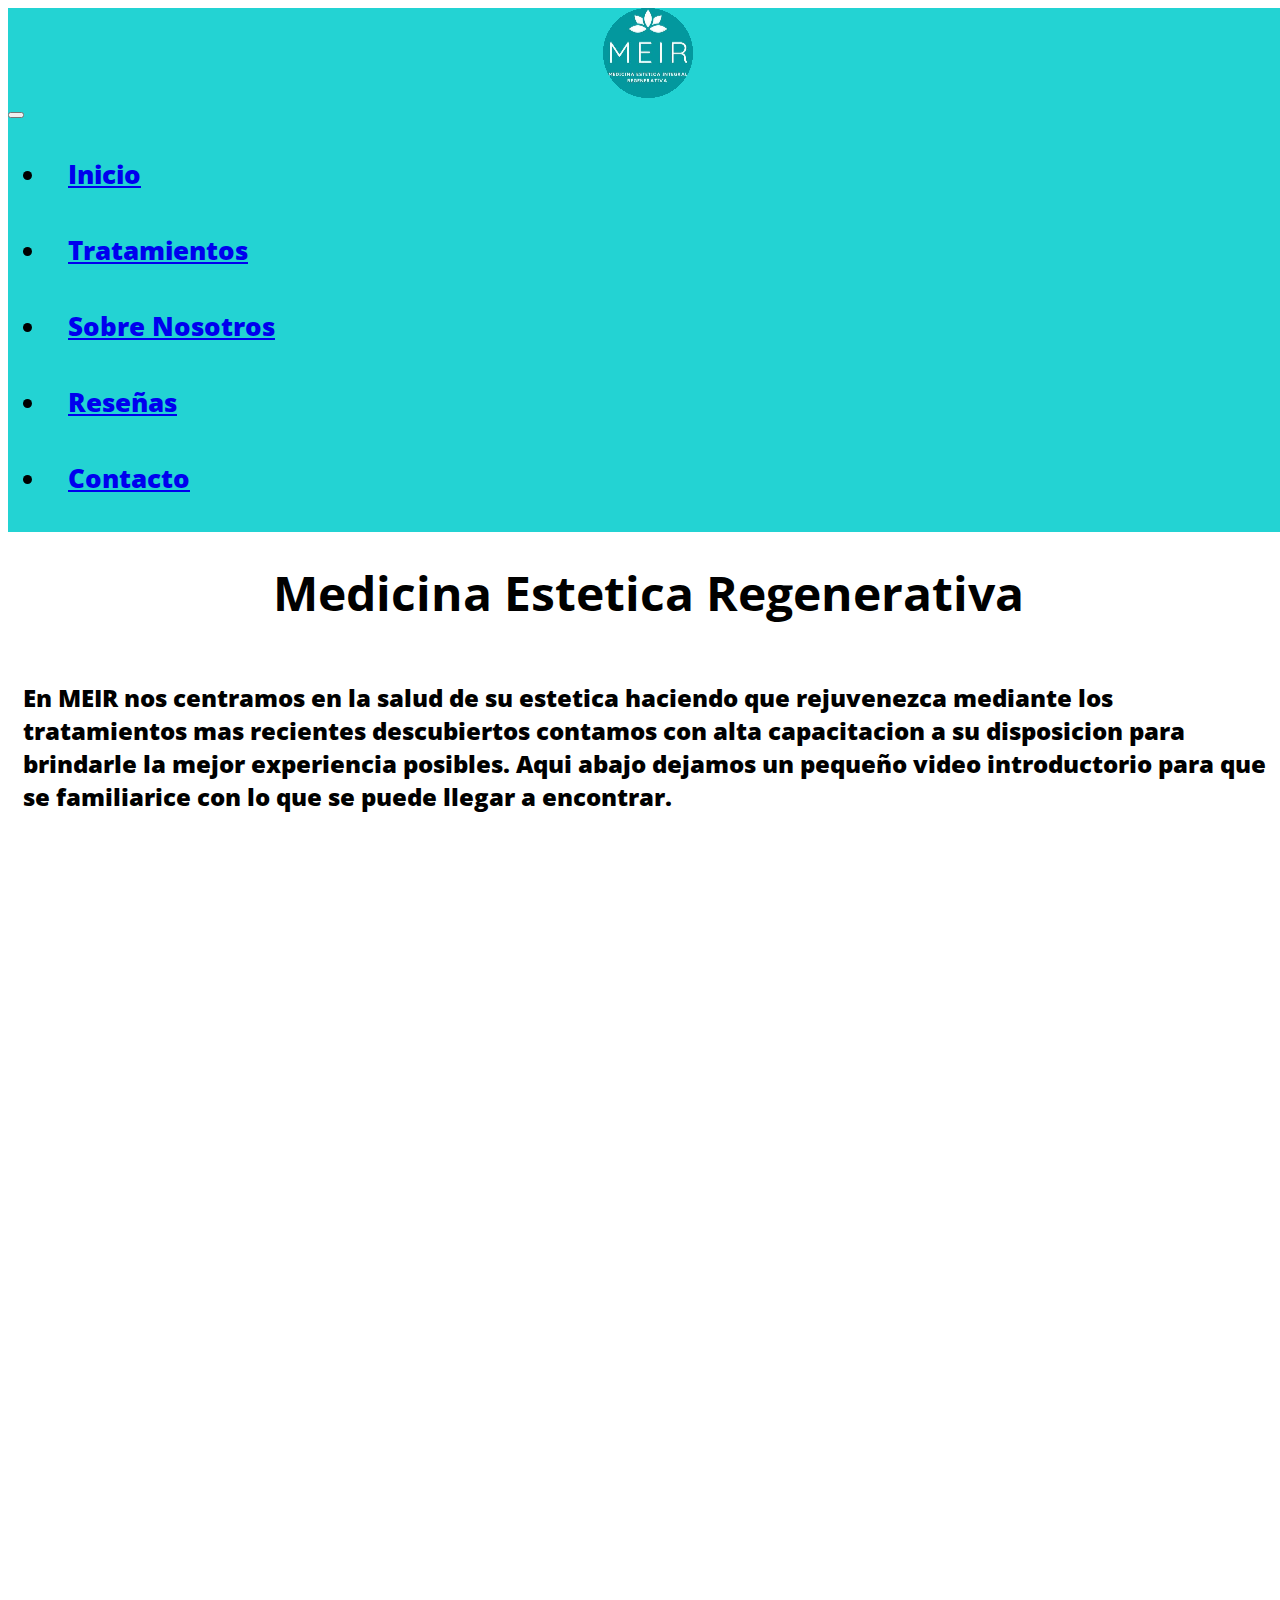
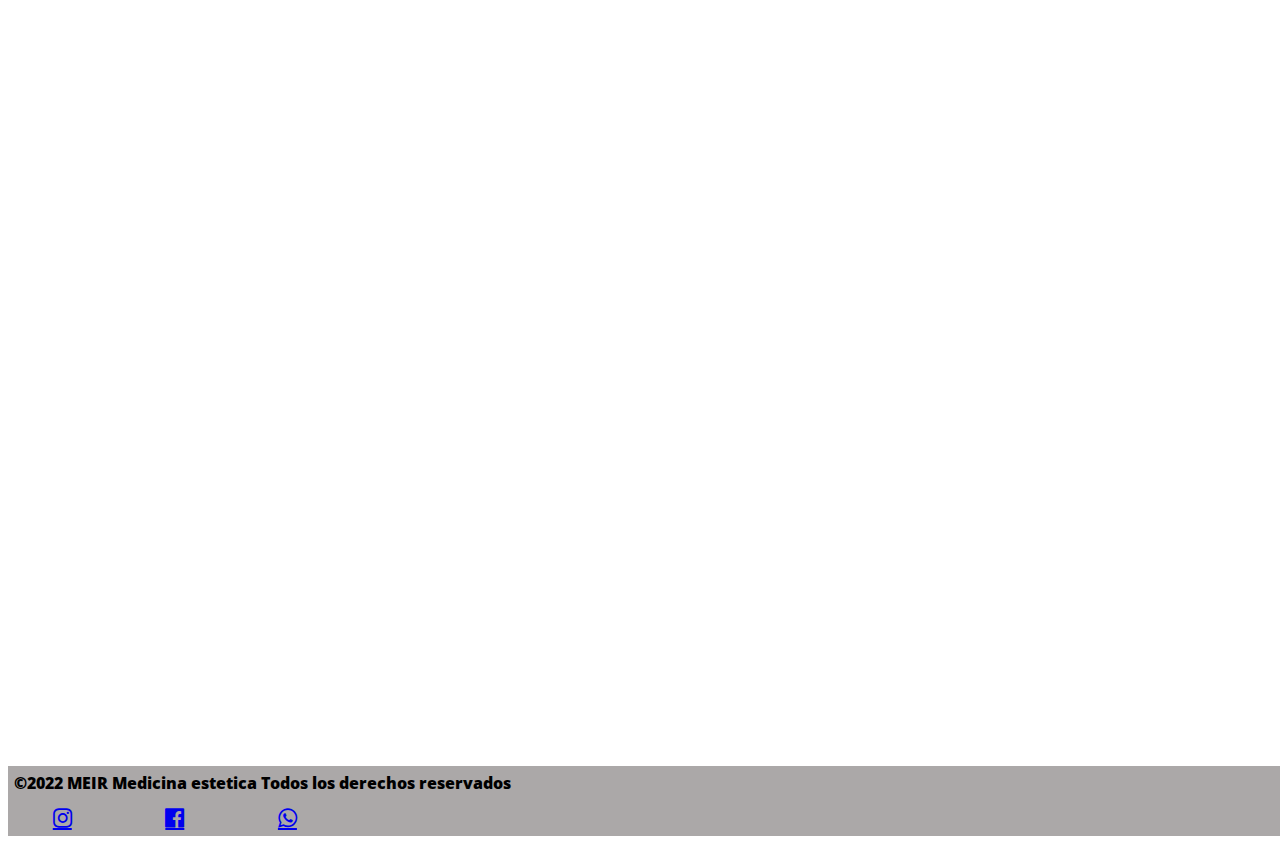
<file: index.html>
<!DOCTYPE html>
<html lang="es">
<head>

    <meta charset="UTF-8">
    <meta http-equiv="X-UA-Compatible" content="IE=edge">
    <meta name="viewport" content="width=device-width, initial-scale=1.0">
    <meta name="description" content="Medicina estetica regenerativa integral donde nos encargaremos de su salud externa, haciendo tratamientos de plasma rico en plaquetas, MELA y presoterapia para mas informacion click aqui.">
    <meta name="keywords" content="HTML , CSS, Medicina estetica, salud, rejuvenecimiento, PRP, MELA, Presoterapia, Mendoza, Argentina">
    <link href="https://fonts.googleapis.com/css2?family=Open+Sans:wght@300&display=swap" rel="stylesheet">
    <link rel="stylesheet" href="https://necolas.github.io/normalize.css/8.0.1/normalize.css">
    <link href="https://cdn.jsdelivr.net/npm/bootstrap@5.2.0-beta1/dist/css/bootstrap.min.css" rel="stylesheet" integrity="sha384-0evHe/X+R7YkIZDRvuzKMRqM+OrBnVFBL6DOitfPri4tjfHxaWutUpFmBp4vmVor" crossorigin="anonymous">
    <link rel="stylesheet" href="https://stackpath.bootstrapcdn.com/font-awesome/4.7.0/css/font-awesome.min.css">
    <link rel="stylesheet" href="./assets/scss/style.css">
    <title>MEIR Medicina Estetica</title>

</head>

<body class="index__grid">
        
    <nav class="navbar navbar-expand-lg nav__bar">

        <div class="container-fluid">

          <a class="navbar-brand" href="#"><img src="./assets/logo.png" alt="Logo"></a>

          <button class="navbar-toggler" type="button" data-bs-toggle="collapse" data-bs-target="#navbarNav" aria-controls="navbarNav" aria-expanded="false" aria-label="Toggle navigation">

            <span class="navbar-toggler-icon"></span>

          </button>

          <div class="collapse navbar-collapse" id="navbarNav">

            <ul class="navbar-nav">

              <li class="nav-item">

                <a class="nav-link active" aria-current="page" href="./index.html">Inicio</a>

              </li>

              <li class="nav-item">

                <a class="nav-link" href="./tratamientos.html">Tratamientos</a>

              </li>

              <li class="nav-item">

                <a class="nav-link" href="./sobreNosotros.html">Sobre Nosotros</a>
                
              </li>

              <li class="nav-item">

                <a class="nav-link" href="./reseñas.html">Reseñas</a>
                
              </li>

              <li class="nav-item">

                <a class="nav-link" href="./contacto.html">Contacto</a>
                
              </li>

            </ul>

          </div>

        </div>

      </nav>

    <main class="main__index">

        <h1>Medicina Estetica Regenerativa</h1>

        <p>
            En MEIR nos centramos en la salud de su estetica haciendo que rejuvenezca mediante los tratamientos mas recientes descubiertos contamos con alta capacitacion a su disposicion para brindarle la mejor experiencia posibles. Aqui abajo dejamos un pequeño video introductorio para que se familiarice con lo que se puede llegar a encontrar.
        </p>

        <iframe width="729" height="410" src="https://www.youtube.com/embed/LWdNxGaI4Iw" title="YouTube video player" frameborder="0" allow="accelerometer; autoplay; clipboard-write; encrypted-media; gyroscope; picture-in-picture" allowfullscreen></iframe>
        
    </main>


    <footer class="footer__index"> 
        
        <p> ©2022 MEIR Medicina estetica Todos los derechos reservados </p>

        <a href="https://www.instagram.com/meir_medicinaestetica/?hl=en" target="_blank" class="fa fa-instagram"></a>
        
        <a href="https://www.facebook.com/medicinaesteticaintegralregenerativa" target="_blank" class="fa fa-facebook-official"></a>

        <a href="#" class="fa fa-whatsapp"></a>

   </footer>


   <script src="https://cdn.jsdelivr.net/npm/bootstrap@5.2.0-beta1/dist/js/bootstrap.bundle.min.js" integrity="sha384-pprn3073KE6tl6bjs2QrFaJGz5/SUsLqktiwsUTF55Jfv3qYSDhgCecCxMW52nD2" crossorigin="anonymous"></script>

</body>

</html>
</file>
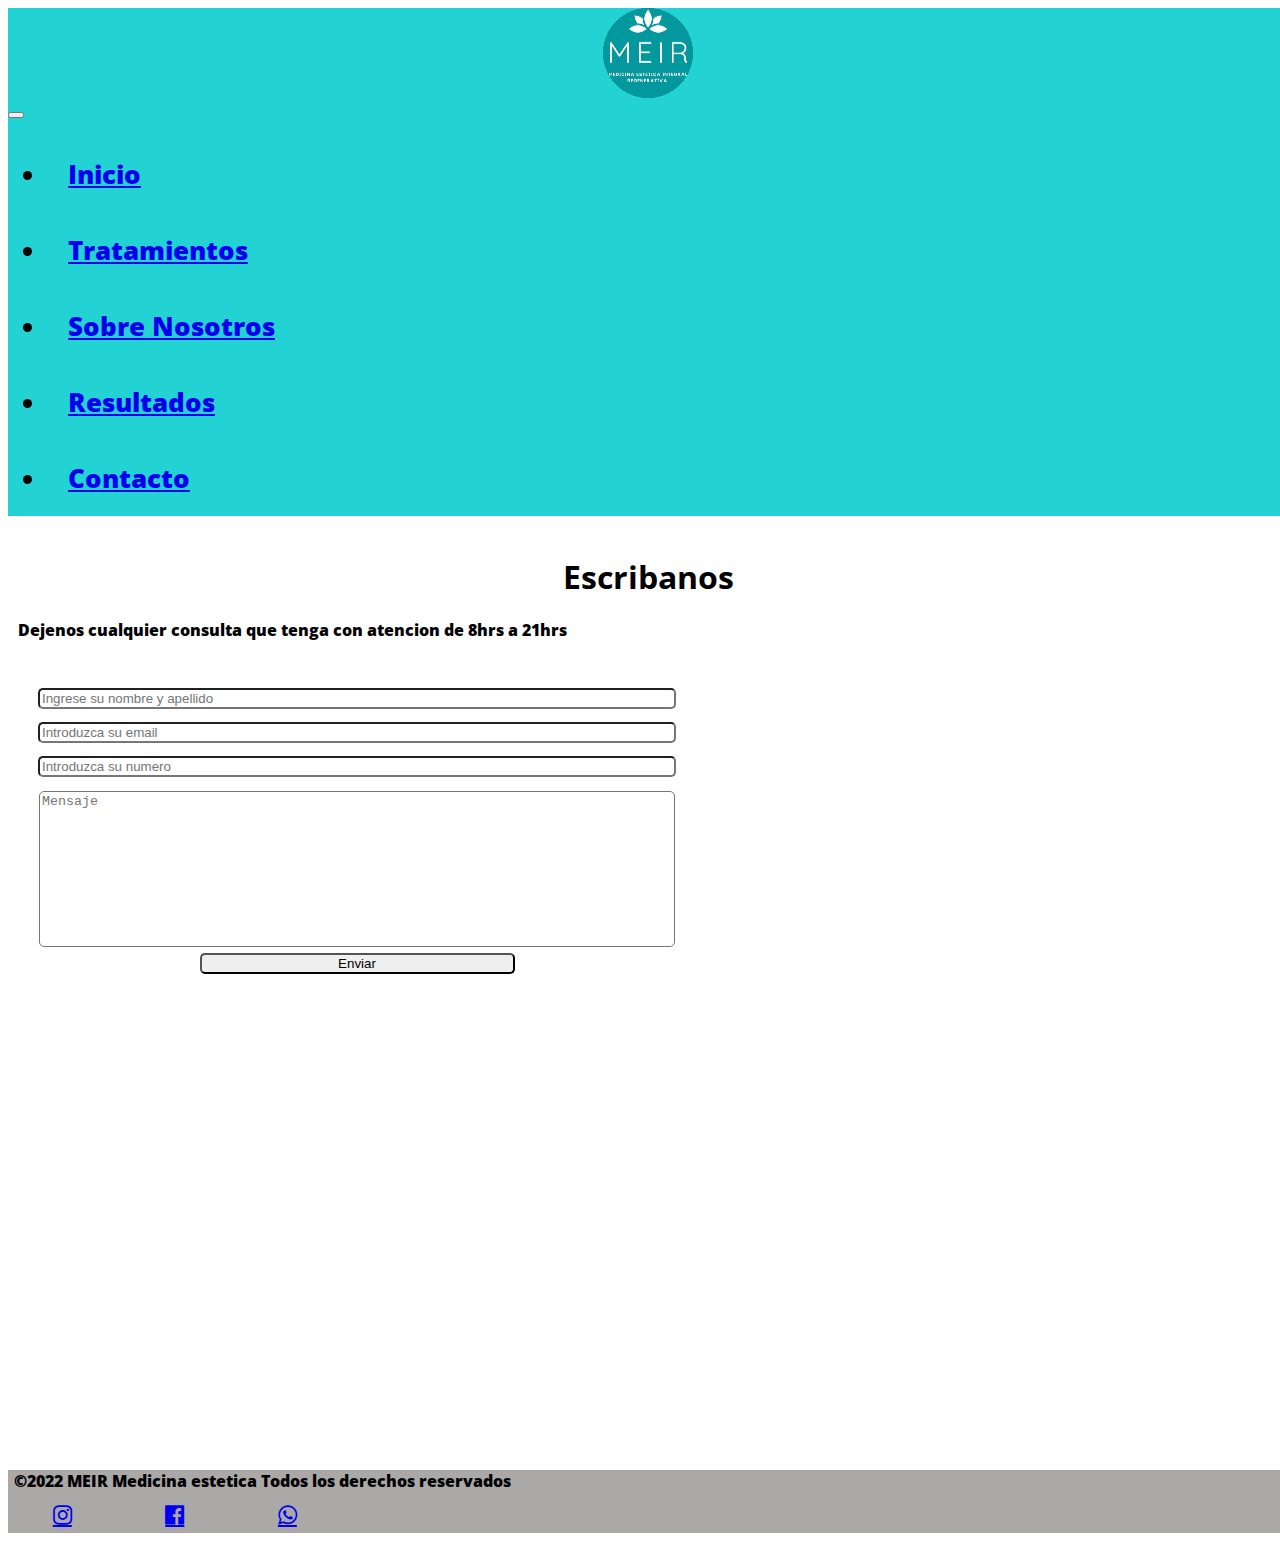
<file: contacto.html>
<!DOCTYPE html>
<html lang="es">
<head>
    
  <meta charset="UTF-8">
  <meta http-equiv="X-UA-Compatible" content="IE=edge">
  <meta name="viewport" content="width=device-width, initial-scale=1.0">
  <meta name="description" content="Medicina estetica regenerativa integral donde nos encargaremos de su salud externa, haciendo tratamientos de plasma rico en plaquetas, MELA y presoterapia para mas informacion click aqui.">
  <meta name="keywords" content="HTML , CSS, Medicina estetica, salud, rejuvenecimiento, PRP, MELA, Presoterapia, Mendoza, Argentina">
  <link href="https://fonts.googleapis.com/css2?family=Open+Sans:wght@300&display=swap" rel="stylesheet">
  <link rel="stylesheet" href="https://necolas.github.io/normalize.css/8.0.1/normalize.css">
  <link rel="stylesheet" href="https://stackpath.bootstrapcdn.com/font-awesome/4.7.0/css/font-awesome.min.css">
  <link href="https://cdn.jsdelivr.net/npm/bootstrap@5.2.0-beta1/dist/css/bootstrap.min.css" rel="stylesheet" integrity="sha384-0evHe/X+R7YkIZDRvuzKMRqM+OrBnVFBL6DOitfPri4tjfHxaWutUpFmBp4vmVor" crossorigin="anonymous">
  <link rel="stylesheet" href="./assets/scss/style.css">
  <title>Contacto</title>
    
</head>

<body>

  <nav class="navbar navbar-expand-lg nav__bar">

    <div class="container-fluid">

      <a class="navbar-brand" href="#"><img src="./assets/logo.png" alt="Logo"></a>

      <button class="navbar-toggler" type="button" data-bs-toggle="collapse" data-bs-target="#navbarNav" aria-controls="navbarNav" aria-expanded="false" aria-label="Toggle navigation">

        <span class="navbar-toggler-icon"></span>

      </button>

      <div class="collapse navbar-collapse" id="navbarNav">

        <ul class="navbar-nav">

          <li class="nav-item">

            <a class="nav-link" aria-current="page" href="./index.html">Inicio</a>

          </li>

          <li class="nav-item">

            <a class="nav-link" href="./tratamientos.html">Tratamientos</a>

          </li>

          <li class="nav-item">

            <a class="nav-link" href="./sobreNosotros.html">Sobre Nosotros</a>
                
          </li>

          <li class="nav-item">

            <a class="nav-link" href="./resultados.html">Resultados</a>
                
          </li>

          <li class="nav-item">

            <a class="nav-link active" href="./contacto.html">Contacto</a>
                
          </li>

        </ul>

      </div>

    </div>

  </nav>

  <main class="main" >

    <h1>Escribanos</h1>

    <p>Dejenos cualquier consulta que tenga con atencion de 8hrs a 21hrs</p>

    <div class="container">

      <form action="#" class="form" >

        <input type="text" id="nombre" placeholder="Ingrese su nombre y apellido" class="form__input" >

        <input type="email" name="email" placeholder="Introduzca su email" id="email" required class="form__input" >

        <input type="number" name="number" placeholder="Introduzca su numero" class="form__input" >

        <textarea name="textarea" placeholder="Mensaje" class="text__area" cols="30" rows="10"></textarea>

        <input type="button" value="Enviar" class="buton">

      </form>

    </div>
        
    <iframe src="https://www.google.com/maps/embed?pb=!1m18!1m12!1m3!1d26801.648819508835!2d-68.82207013353477!3d-32.89271863508416!2m3!1f0!2f0!3f0!3m2!1i1024!2i768!4f13.1!3m3!1m2!1s0x967e09aae1cd326f%3A0x53452af7aa58d17a!2sPortones%20del%20Parque%20General%20San%20Mart%C3%ADn!5e0!3m2!1sen!2sar!4v1653767189444!5m2!1sen!2sar" width="600" height="450" style="border:0;" allowfullscreen="" loading="lazy" referrerpolicy="no-referrer-when-downgrade" class="iframe" ></iframe>

  </main>

  <footer class="footer__contact"> 
        
    <p> ©2022 MEIR Medicina estetica Todos los derechos reservados </p>

    <a href="https://www.instagram.com/meir_medicinaestetica/?hl=en" target="_blank" class="fa fa-instagram"></a>
        
    <a href="https://www.facebook.com/medicinaesteticaintegralregenerativa" target="_blank" class="fa fa-facebook-official"></a>

    <a href="#" class="fa fa-whatsapp"></a>

  </footer>

  <script src="https://cdn.jsdelivr.net/npm/bootstrap@5.2.0-beta1/dist/js/bootstrap.bundle.min.js" integrity="sha384-pprn3073KE6tl6bjs2QrFaJGz5/SUsLqktiwsUTF55Jfv3qYSDhgCecCxMW52nD2" crossorigin="anonymous"></script>

</body>

</html>
</file>
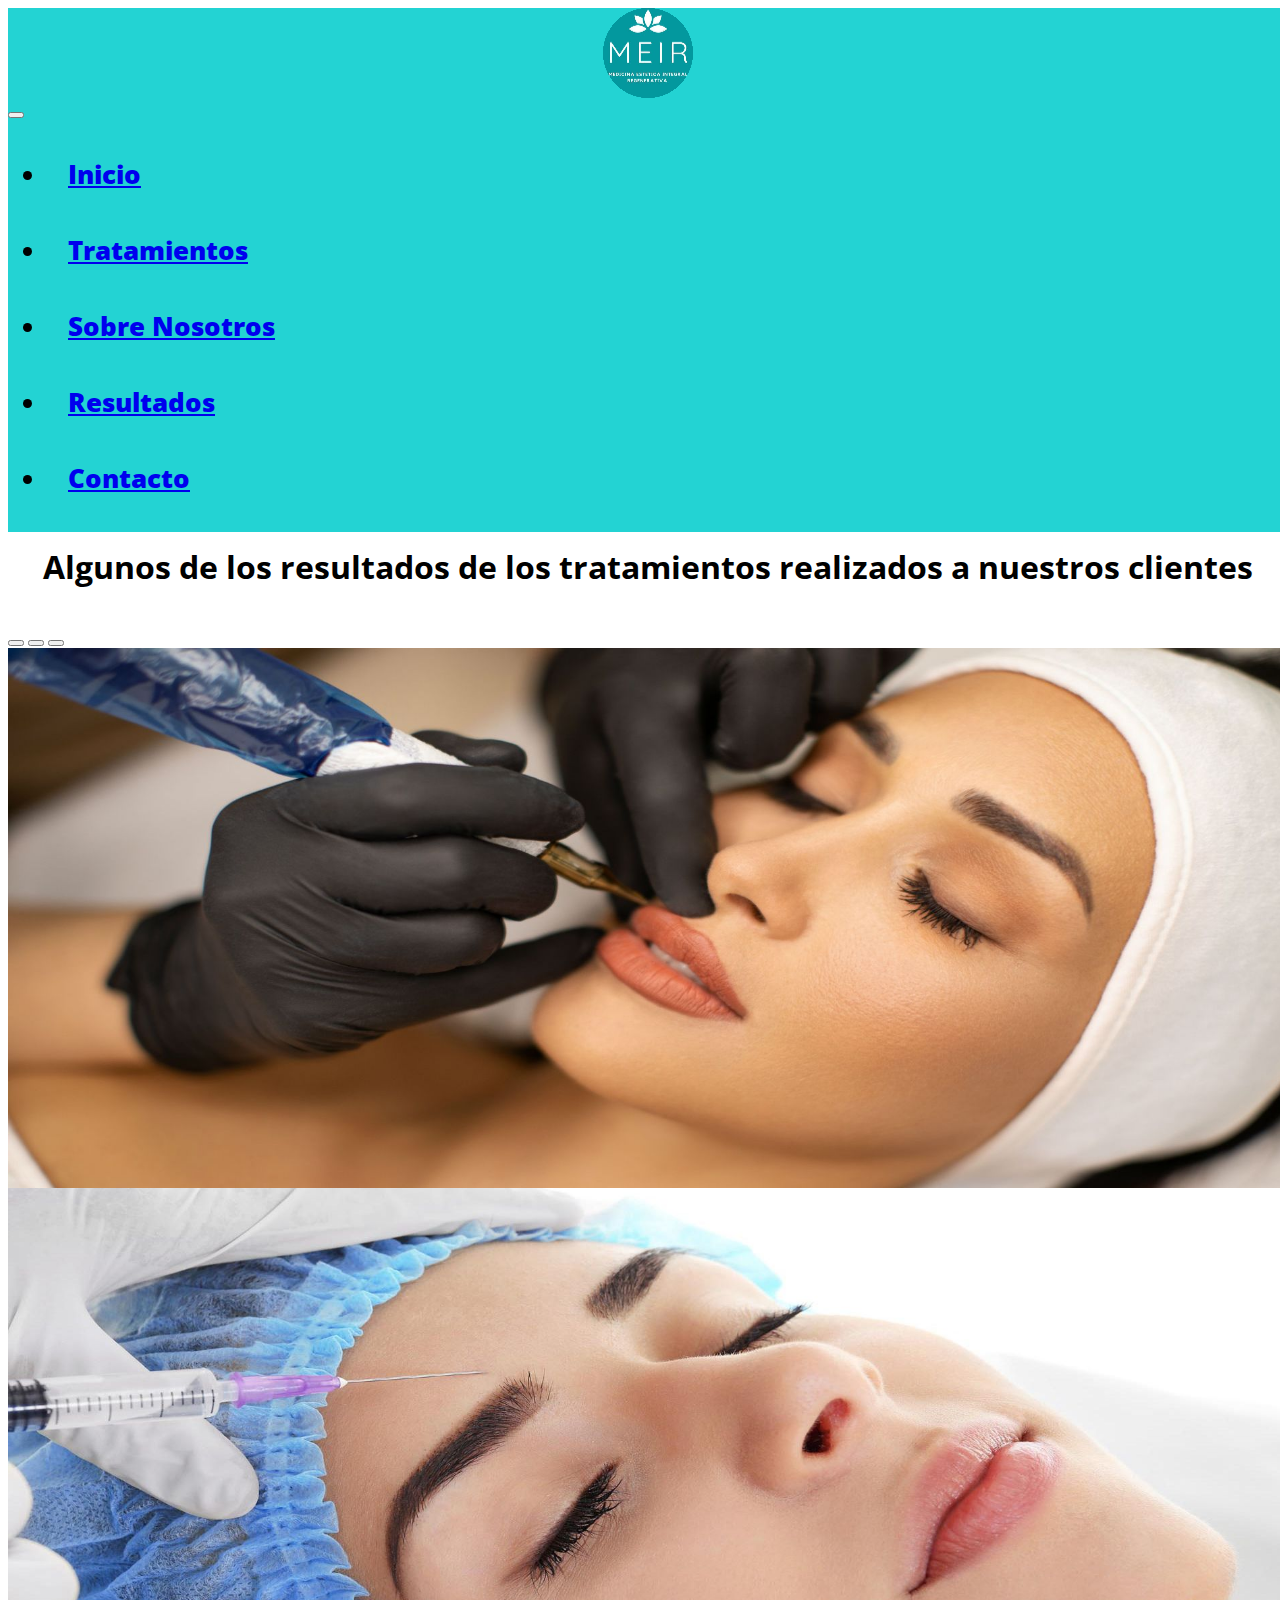
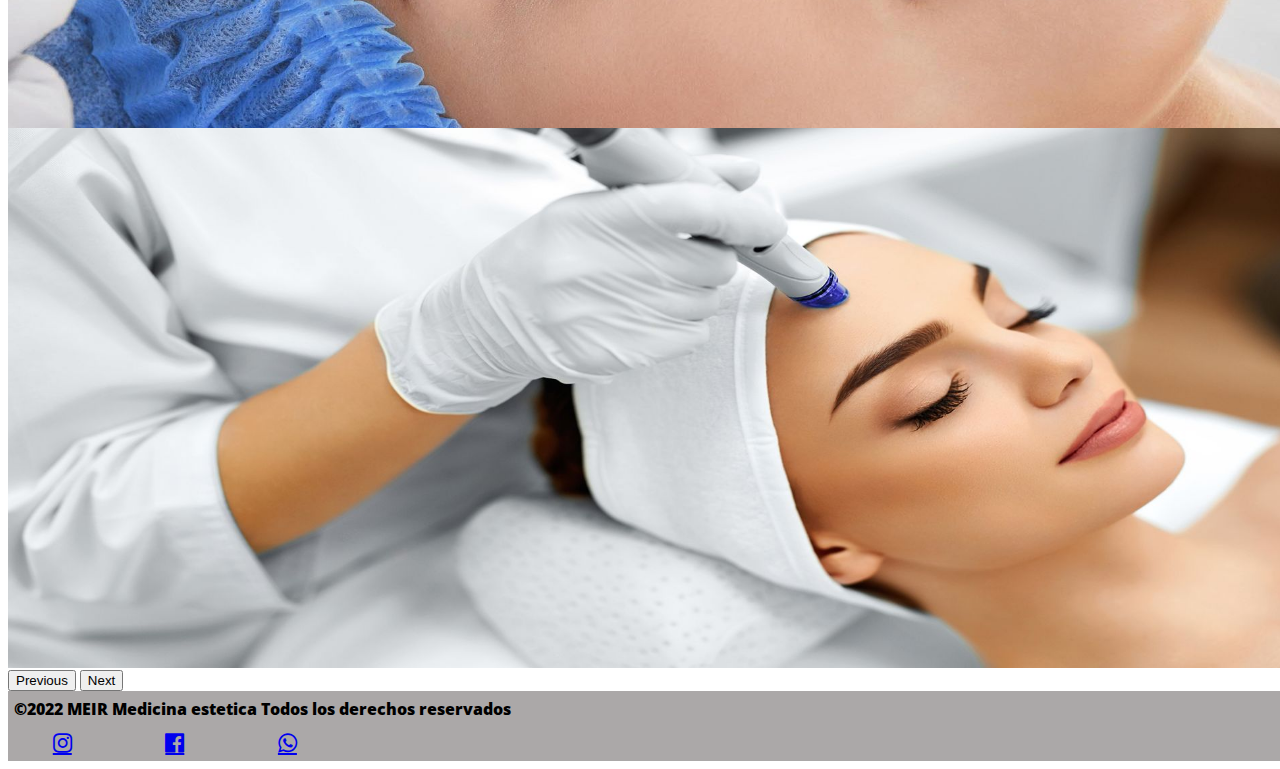
<file: resultados.html>
<!DOCTYPE html>
<html lang="es">
<head>

    <meta charset="UTF-8">
    <meta http-equiv="X-UA-Compatible" content="IE=edge">
    <meta name="viewport" content="width=device-width, initial-scale=1.0">
    <meta name="description" content="Medicina estetica regenerativa integral donde nos encargaremos de su salud externa, haciendo tratamientos de plasma rico en plaquetas, MELA y presoterapia para mas informacion click aqui.">
    <meta name="keywords" content="HTML , CSS, Medicina estetica, salud, rejuvenecimiento, PRP, MELA, Presoterapia, Mendoza, Argentina">
    <link href="https://fonts.googleapis.com/css2?family=Open+Sans:wght@300&display=swap" rel="stylesheet">
    <link rel="stylesheet" href="https://necolas.github.io/normalize.css/8.0.1/normalize.css">
    <link rel="stylesheet" href="https://stackpath.bootstrapcdn.com/font-awesome/4.7.0/css/font-awesome.min.css">
    <link href="https://cdn.jsdelivr.net/npm/bootstrap@5.2.0-beta1/dist/css/bootstrap.min.css" rel="stylesheet" integrity="sha384-0evHe/X+R7YkIZDRvuzKMRqM+OrBnVFBL6DOitfPri4tjfHxaWutUpFmBp4vmVor" crossorigin="anonymous">
    <link rel="stylesheet" href="./assets/scss/style.css">
    <title>Resultados</title>

</head>

<body class="res__grid">

    <nav class="navbar navbar-expand-lg nav__bar">

        <div class="container-fluid">

          <a class="navbar-brand" href="#"><img src="./assets/logo.png" alt="Logo"></a>

          <button class="navbar-toggler" type="button" data-bs-toggle="collapse" data-bs-target="#navbarNav" aria-controls="navbarNav" aria-expanded="false" aria-label="Toggle navigation">

            <span class="navbar-toggler-icon"></span>

          </button>

          <div class="collapse navbar-collapse" id="navbarNav">

            <ul class="navbar-nav">

              <li class="nav-item">

                <a class="nav-link" aria-current="page" href="./index.html">Inicio</a>

              </li>

              <li class="nav-item">

                <a class="nav-link" href="./tratamientos.html">Tratamientos</a>

              </li>

              <li class="nav-item">

                <a class="nav-link" href="./sobreNosotros.html">Sobre Nosotros</a>
                
              </li>

              <li class="nav-item">

                <a class="nav-link active" href="./resultados.html">Resultados</a>
                
              </li>

              <li class="nav-item">

                <a class="nav-link" href="./contacto.html">Contacto</a>
                
              </li>

            </ul>

          </div>

        </div>

      </nav>

    <main class="main__res">

      <h1>Algunos de los resultados de los tratamientos realizados a nuestros clientes</h1>

      <div id="carouselExampleIndicators" class="carousel slide" data-bs-ride="true">

        <div class="carousel-indicators">

          <button type="button" data-bs-target="#carouselExampleIndicators" data-bs-slide-to="0" class="active" aria-current="true" aria-label="Slide 1"></button>

          <button type="button" data-bs-target="#carouselExampleIndicators" data-bs-slide-to="1" aria-label="Slide 2"></button>

          <button type="button" data-bs-target="#carouselExampleIndicators" data-bs-slide-to="2" aria-label="Slide 3"></button>

        </div>

        <div class="carousel-inner">

          <div class="carousel-item active">

            <img src="./assets/imagen1.jpg" class="d-block w-100" alt="Resultados de MELA antes vs despues">

          </div>

          <div class="carousel-item">

            <img src="./assets/imagen2.jpg" class="d-block w-100" alt="Resultados de PRP en alopecia">

          </div>

          <div class="carousel-item">

            <img src="./assets/imagen3.jpg" class="d-block w-100" alt="Relleno de labios con plasma">

          </div>

        </div>

        <button class="carousel-control-prev" type="button" data-bs-target="#carouselExampleIndicators" data-bs-slide="prev">

          <span class="carousel-control-prev-icon" aria-hidden="true"></span>

        <span class="visually-hidden">Previous</span>

        </button>

        <button class="carousel-control-next" type="button" data-bs-target="#carouselExampleIndicators" data-bs-slide="next">

        <span class="carousel-control-next-icon" aria-hidden="true"></span>

        <span class="visually-hidden">Next</span>

        </button>

      </div>
        
    </main>

    <footer class="footer__res"> 
        
      <p> ©2022 MEIR Medicina estetica Todos los derechos reservados </p>

      <a href="https://www.instagram.com/meir_medicinaestetica/?hl=en" target="_blank" class="fa fa-instagram"></a>
      
      <a href="https://www.facebook.com/medicinaesteticaintegralregenerativa" target="_blank" class="fa fa-facebook-official"></a>

      <a href="#" class="fa fa-whatsapp"></a>

    </footer>

  <script src="https://cdn.jsdelivr.net/npm/bootstrap@5.2.0-beta1/dist/js/bootstrap.bundle.min.js" integrity="sha384-pprn3073KE6tl6bjs2QrFaJGz5/SUsLqktiwsUTF55Jfv3qYSDhgCecCxMW52nD2" crossorigin="anonymous"></script>

</body>

</html>
</file>
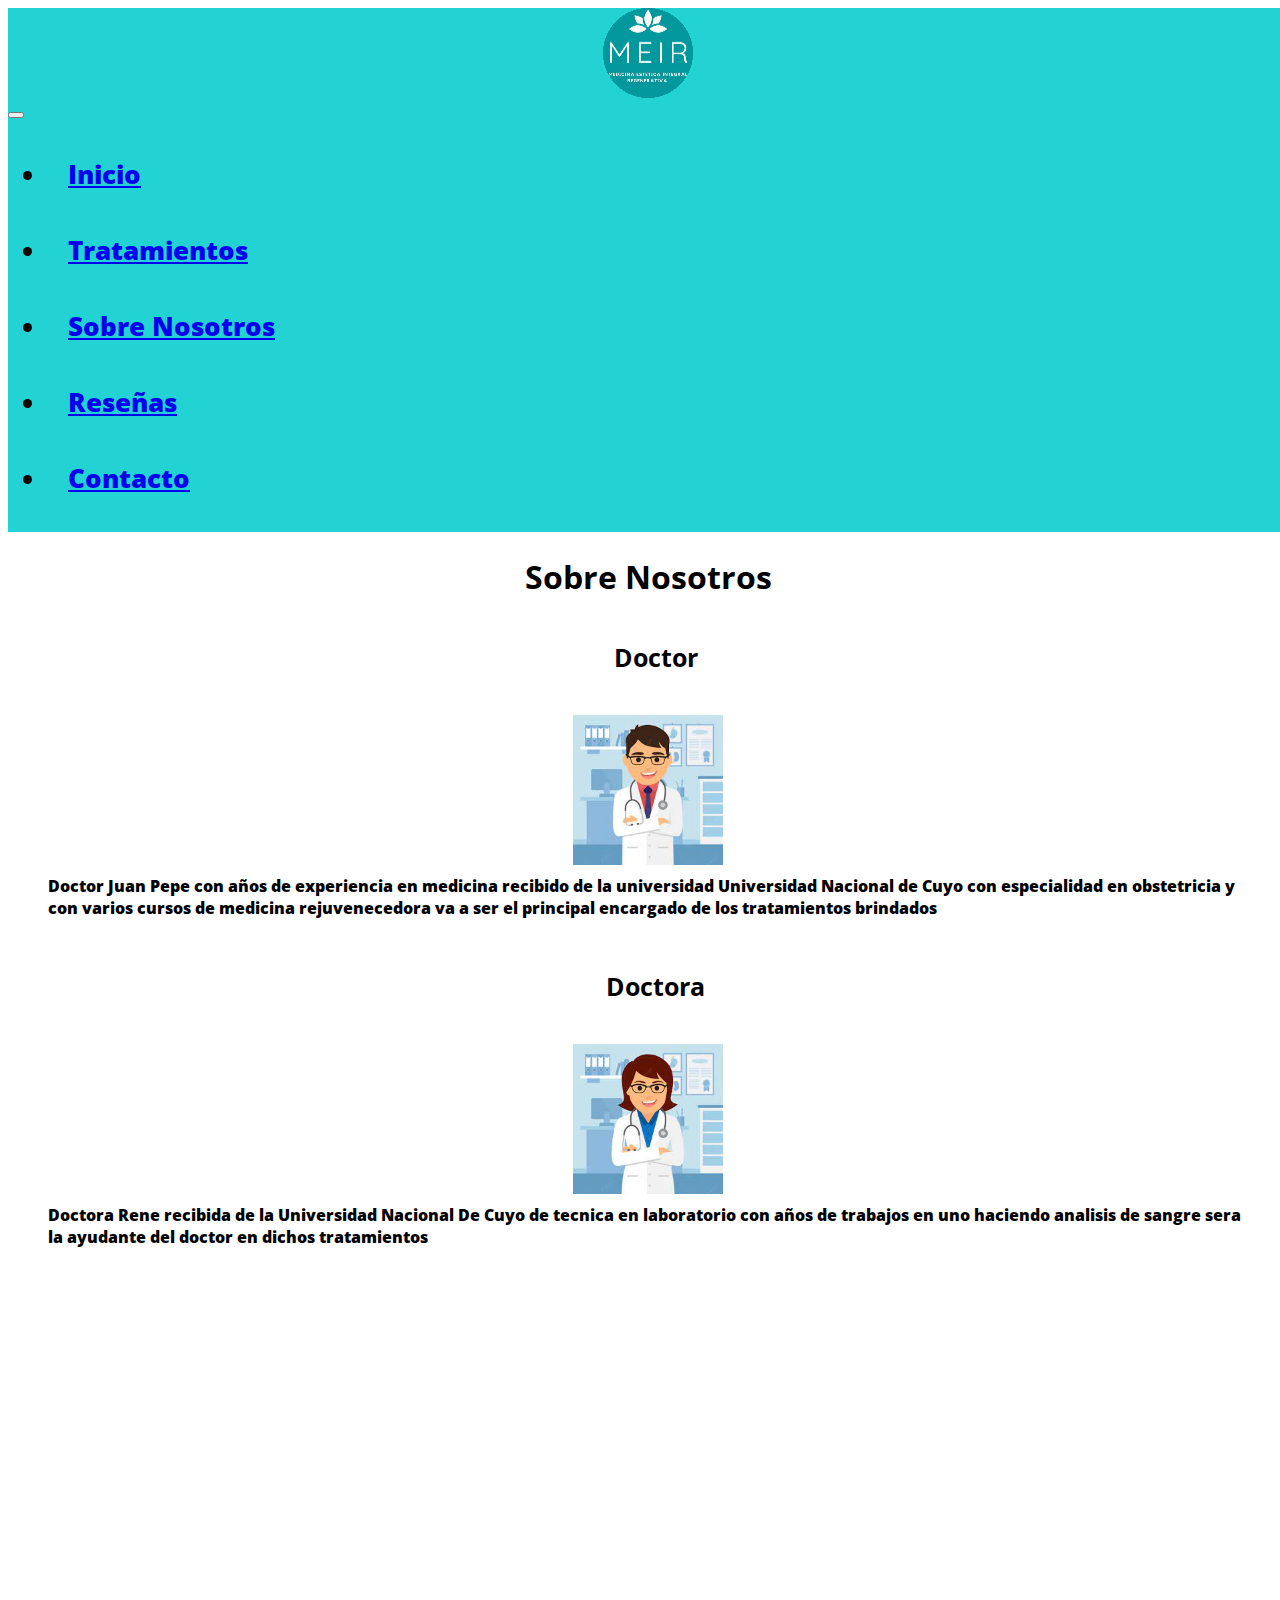
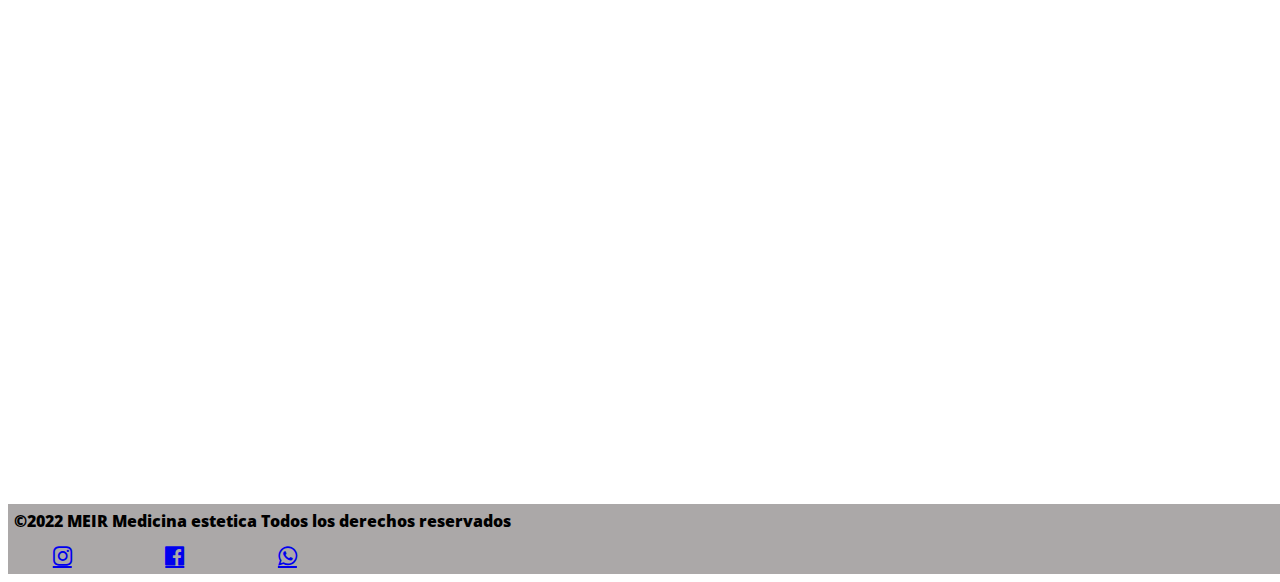
<file: sobreNosotros.html>
<!DOCTYPE html>
<html lang="en">
<head>

  <meta charset="UTF-8">
  <meta http-equiv="X-UA-Compatible" content="IE=edge">
  <meta name="viewport" content="width=device-width, initial-scale=1.0">
  <meta name="description" content="Medicina estetica regenerativa integral donde nos encargaremos de su salud externa, haciendo tratamientos de plasma rico en plaquetas, MELA y presoterapia para mas informacion click aqui.">
  <meta name="keywords" content=" Medicina estetica, salud, rejuvenecimiento, PRP, MELA, Presoterapia, Mendoza, Argentina">
  <link href="https://fonts.googleapis.com/css2?family=Open+Sans:wght@300&display=swap" rel="stylesheet">
  <link rel="stylesheet" href="https://necolas.github.io/normalize.css/8.0.1/normalize.css">
  <link rel="stylesheet" href="https://stackpath.bootstrapcdn.com/font-awesome/4.7.0/css/font-awesome.min.css">
  <link href="https://cdn.jsdelivr.net/npm/bootstrap@5.2.0-beta1/dist/css/bootstrap.min.css" rel="stylesheet" integrity="sha384-0evHe/X+R7YkIZDRvuzKMRqM+OrBnVFBL6DOitfPri4tjfHxaWutUpFmBp4vmVor" crossorigin="anonymous">
  <link rel="stylesheet" href="./assets/scss/style.css">
  <title>Sobre Nosotros</title>

</head>

<body class="nos__grid">

  <nav class="navbar navbar-expand-lg nav__bar">

    <div class="container-fluid">

      <a class="navbar-brand" href="#"><img src="./assets/logo.png" alt="Logo"></a>

      <button class="navbar-toggler" type="button" data-bs-toggle="collapse" data-bs-target="#navbarNav" aria-controls="navbarNav" aria-expanded="false" aria-label="Toggle navigation">

        <span class="navbar-toggler-icon"></span>

      </button>

      <div class="collapse navbar-collapse" id="navbarNav">

        <ul class="navbar-nav">

          <li class="nav-item">

            <a class="nav-link" aria-current="page" href="./index.html">Inicio</a>

          </li>

          <li class="nav-item">

            <a class="nav-link" href="./tratamientos.html">Tratamientos</a>

          </li>

          <li class="nav-item">

            <a class="nav-link active" href="./sobreNosotros.html">Sobre Nosotros</a>
                
          </li>

          <li class="nav-item">

            <a class="nav-link" href="./reseñas.html">Reseñas</a>
                
          </li>

          <li class="nav-item">

            <a class="nav-link" href="./contacto.html">Contacto</a>
                
          </li>

        </ul>

      </div>

    </div>

  </nav>

  <main class="main__nos">

    <h1>Sobre Nosotros</h1>

      <div class="flex__nos">

        <h2> Doctor </h2>

        <div class="flex__nos__item">

          <img src="./assets/doctor.png" alt="doctor" class="imgDoctor">
                  
          <p>
                    
            Doctor Juan Pepe con años de experiencia en medicina recibido de la universidad Universidad Nacional de Cuyo con especialidad en obstetricia y con varios cursos de medicina rejuvenecedora va a ser el principal encargado de los tratamientos brindados
    
          </p>
    
        </div>

        <h2> Doctora </h2>

        <div class="flex__nos__item">

          <img src="./assets/doctora.jpg" alt="doctora" class="imgDoctor">

          <p>
                    
            Doctora Rene recibida de la Universidad Nacional De Cuyo de tecnica en laboratorio con años de trabajos en uno haciendo analisis de sangre sera la ayudante del doctor en dichos tratamientos
    
          </p>
    
        </div>

    </div>

  </main>

  <footer class="footer__nos"> 
        
    <p> ©2022 MEIR Medicina estetica Todos los derechos reservados </p>

    <a href="https://www.instagram.com/meir_medicinaestetica/?hl=en" target="_blank" class="fa fa-instagram"></a>
        
    <a href="https://www.facebook.com/medicinaesteticaintegralregenerativa" target="_blank" class="fa fa-facebook-official"></a>

    <a href="#" class="fa fa-whatsapp"></a>

  </footer>

  <script src="https://cdn.jsdelivr.net/npm/bootstrap@5.2.0-beta1/dist/js/bootstrap.bundle.min.js" integrity="sha384-pprn3073KE6tl6bjs2QrFaJGz5/SUsLqktiwsUTF55Jfv3qYSDhgCecCxMW52nD2" crossorigin="anonymous"></script>
    
</body>

</html>
</file>
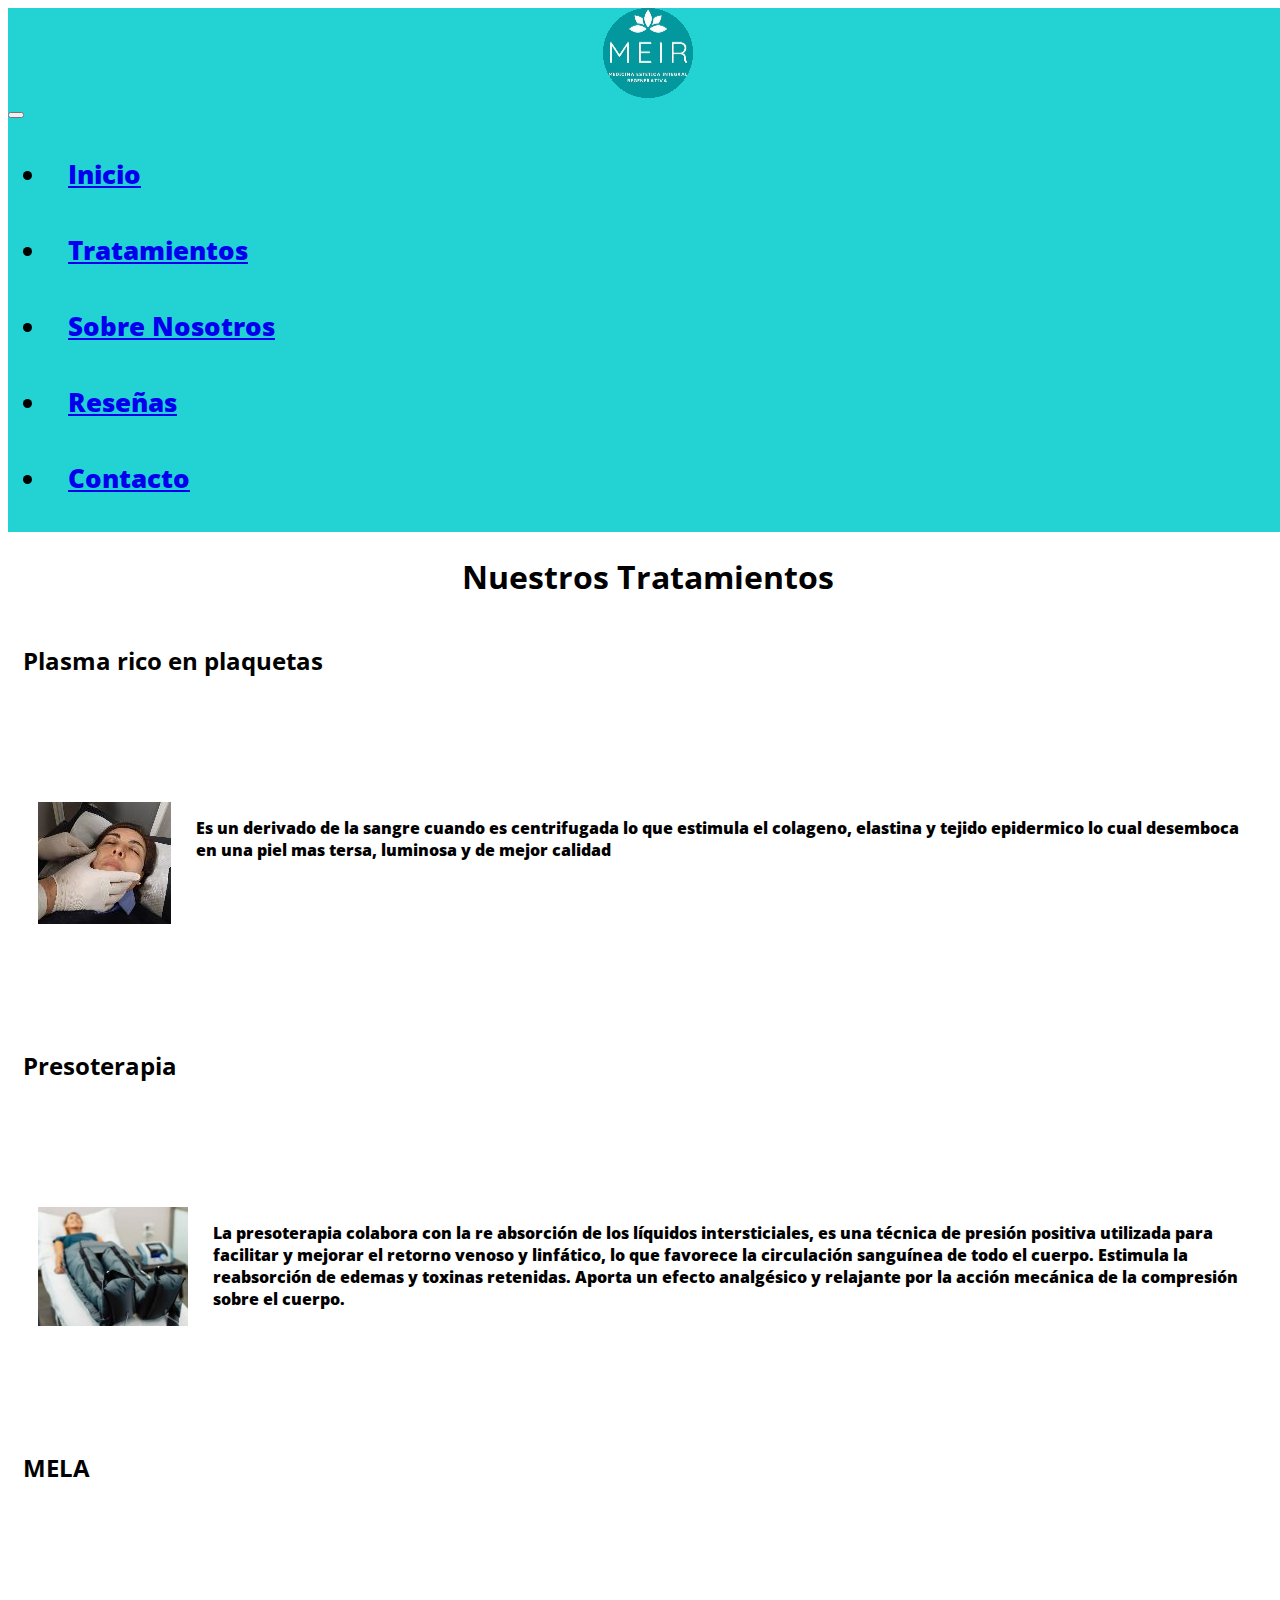
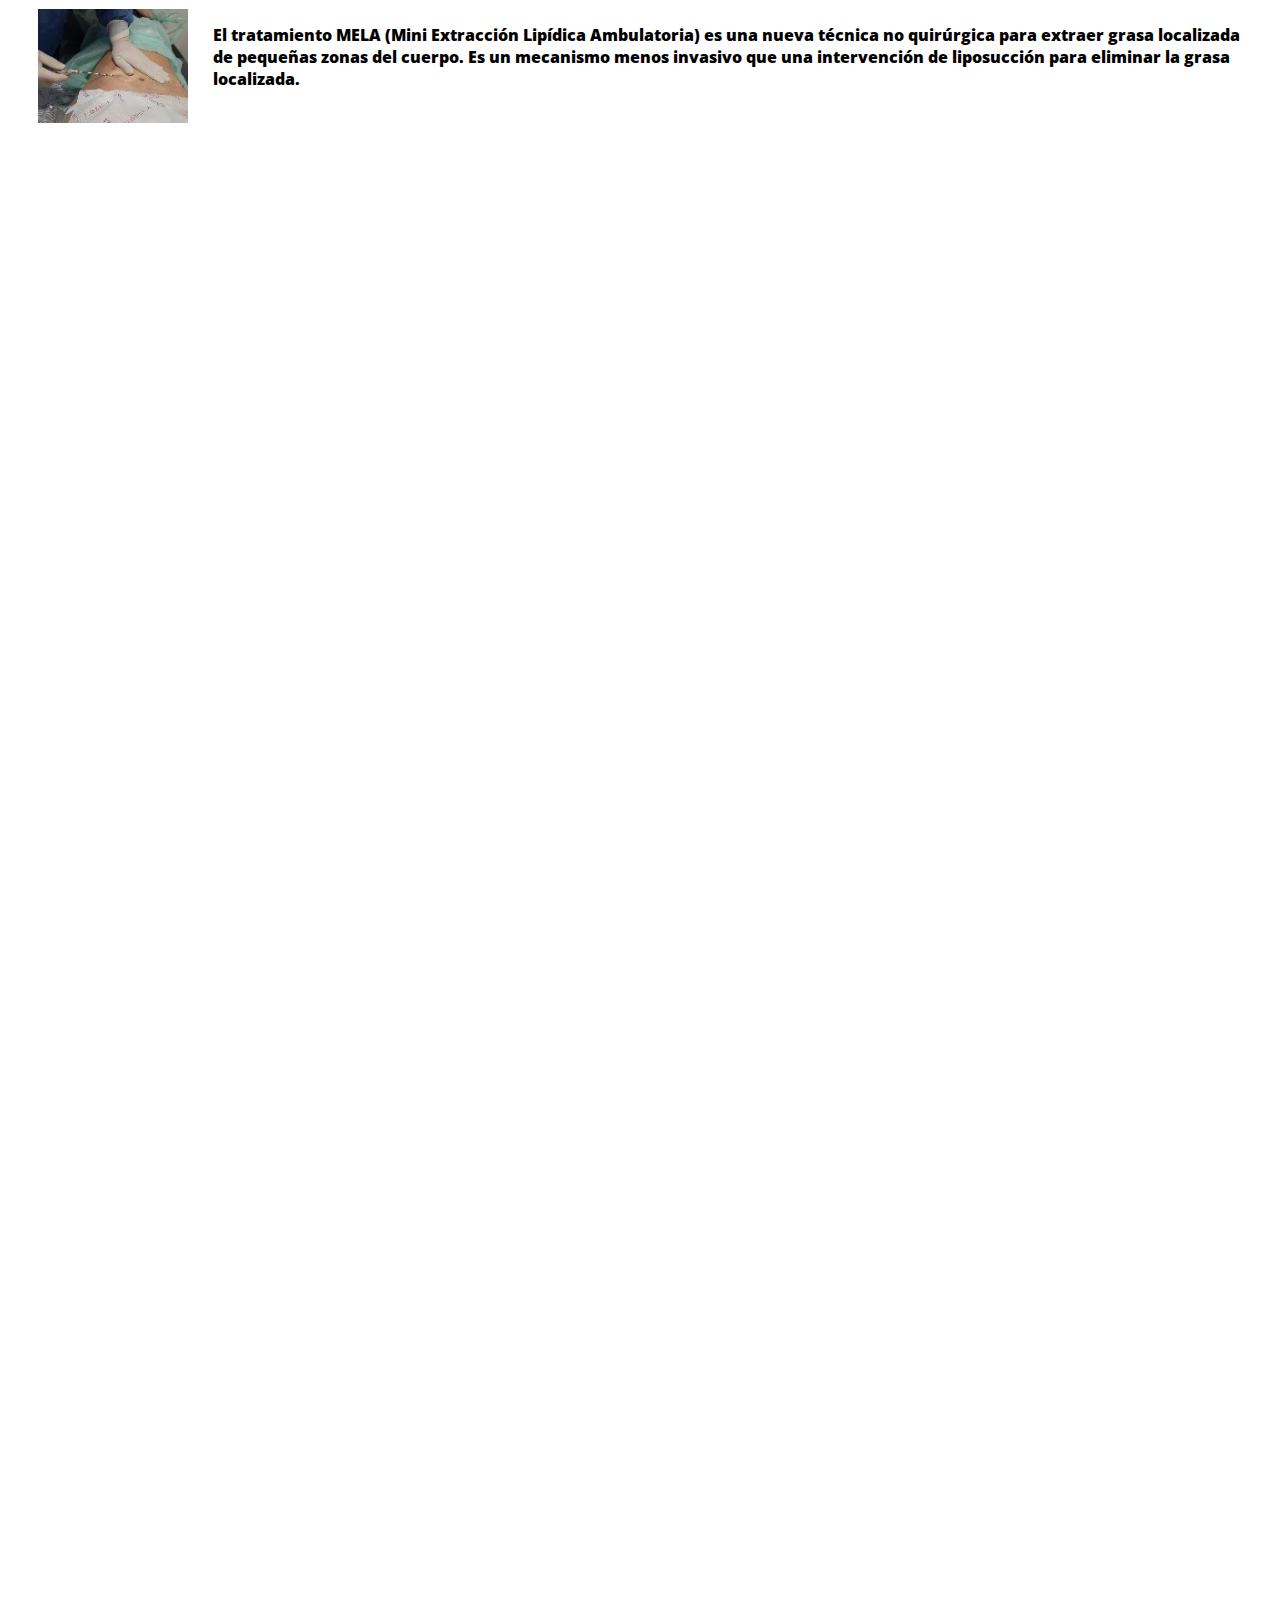
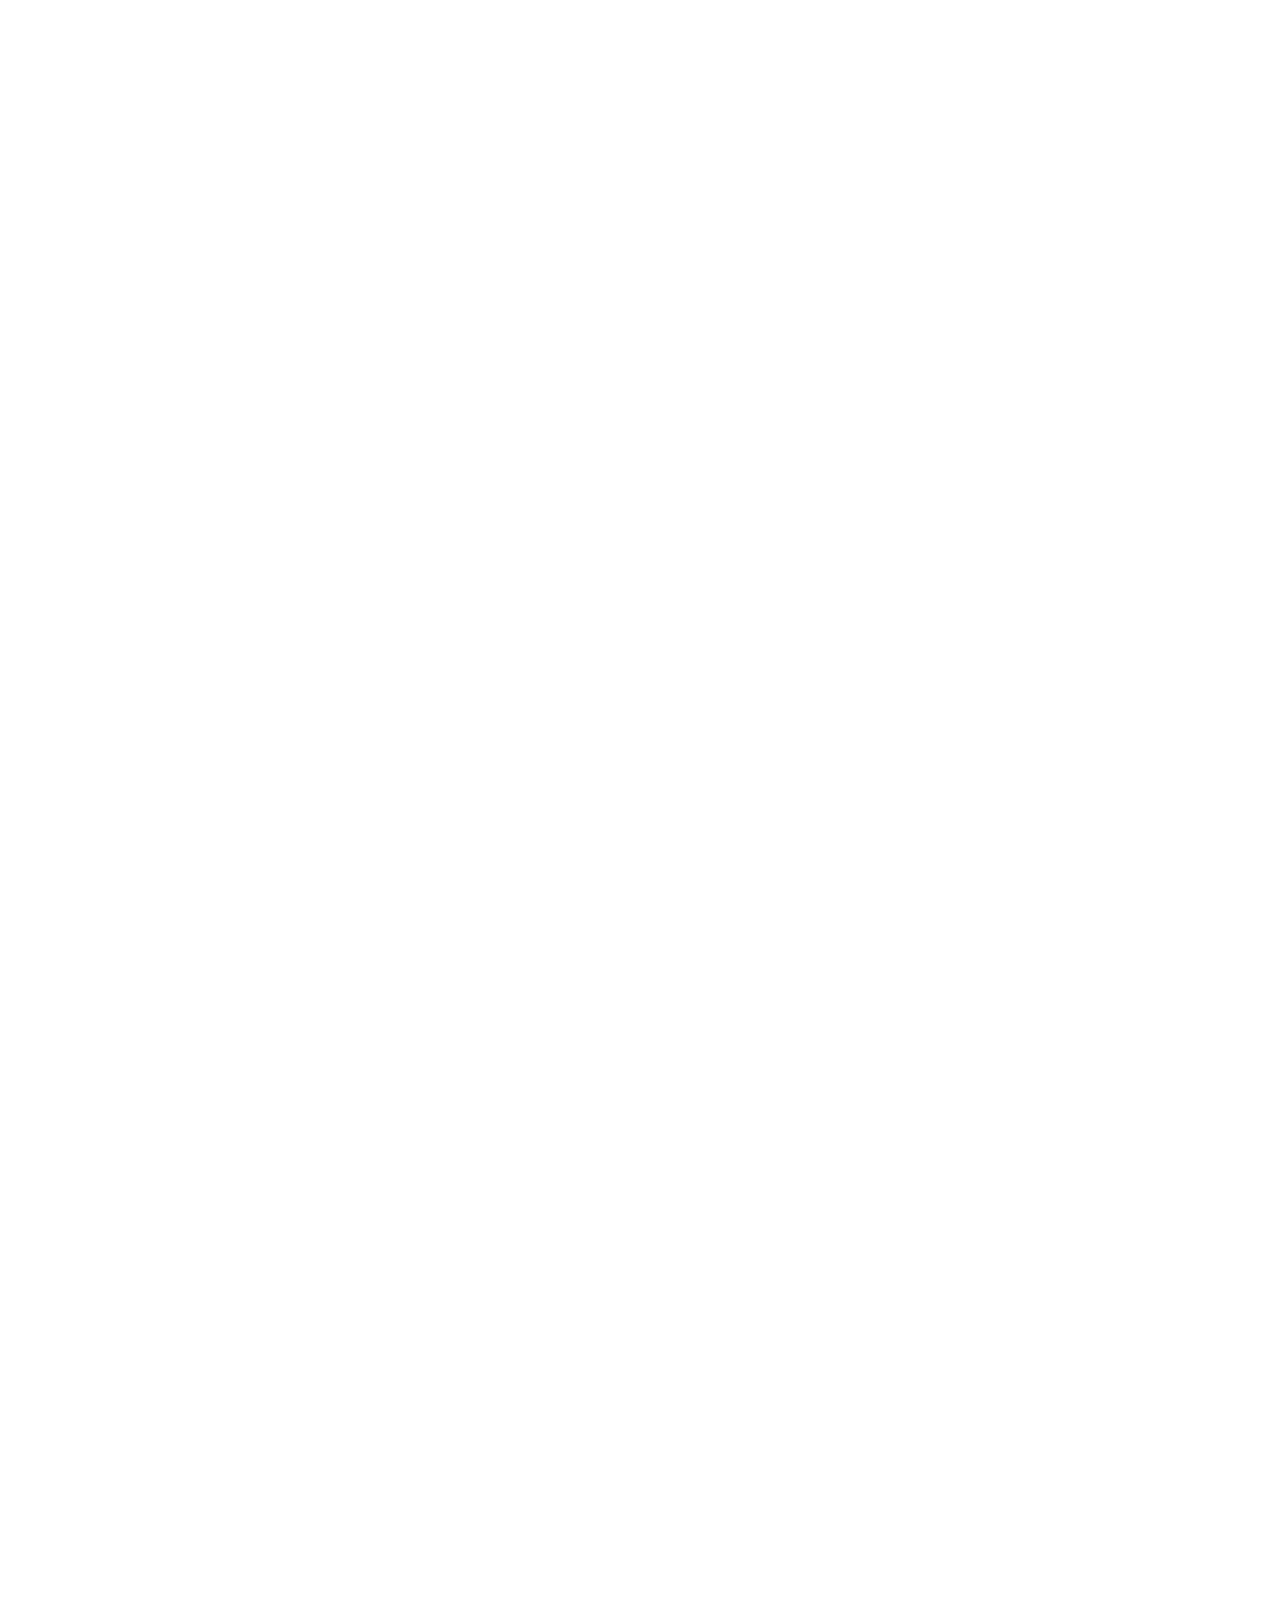
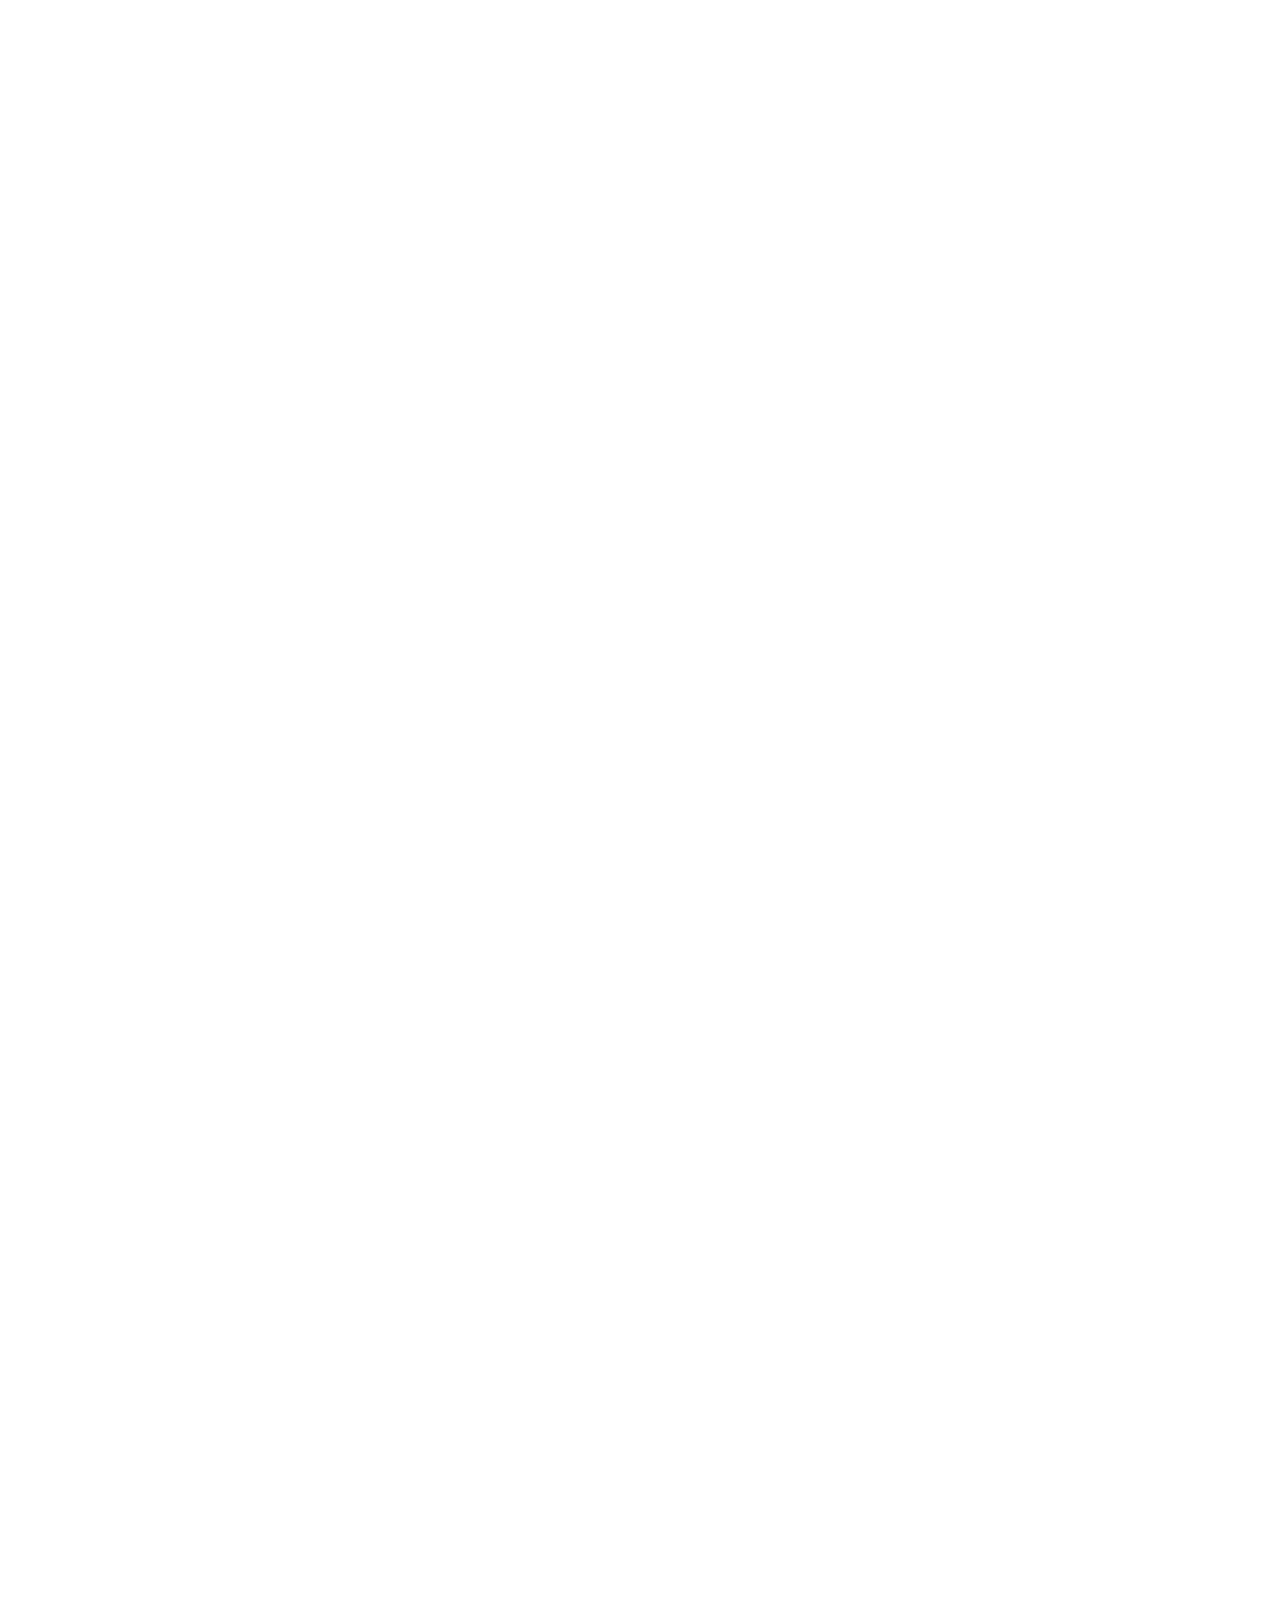
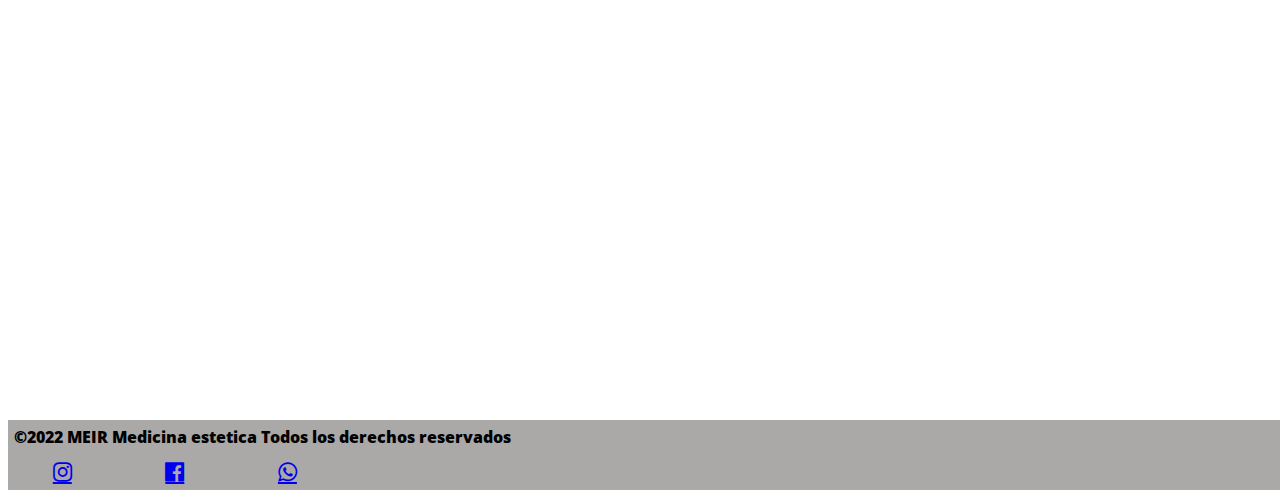
<file: tratamientos.html>
<!DOCTYPE html>
<html lang="es">
<head>

    <meta charset="UTF-8">
    <meta http-equiv="X-UA-Compatible" content="IE=edge">
    <meta name="viewport" content="width=device-width, initial-scale=1.0">
    <meta name="description" content="Medicina estetica regenerativa integral donde nos encargaremos de su salud externa, haciendo tratamientos de plasma rico en plaquetas, MELA y presoterapia para mas informacion click aqui.">
    <meta name="keywords" content=" Medicina estetica, salud, rejuvenecimiento, PRP, MELA, Presoterapia, Mendoza, Argentina">
    <link href="https://fonts.googleapis.com/css2?family=Open+Sans:wght@300&display=swap" rel="stylesheet">
    <link rel="stylesheet" href="https://necolas.github.io/normalize.css/8.0.1/normalize.css">
    <link rel="stylesheet" href="https://stackpath.bootstrapcdn.com/font-awesome/4.7.0/css/font-awesome.min.css">
    <link href="https://cdn.jsdelivr.net/npm/bootstrap@5.2.0-beta1/dist/css/bootstrap.min.css" rel="stylesheet" integrity="sha384-0evHe/X+R7YkIZDRvuzKMRqM+OrBnVFBL6DOitfPri4tjfHxaWutUpFmBp4vmVor" crossorigin="anonymous">
    <link rel="stylesheet" href="./assets/scss/style.css">
    <title>Tratamientos</title>
    
</head>

<body class="trat__grid">

    <nav class="navbar navbar-expand-lg nav__bar">

        <div class="container-fluid">

          <a class="navbar-brand" href="#"><img src="./assets/logo.png" alt="Logo"></a>

          <button class="navbar-toggler" type="button" data-bs-toggle="collapse" data-bs-target="#navbarNav" aria-controls="navbarNav" aria-expanded="false" aria-label="Toggle navigation">

            <span class="navbar-toggler-icon"></span>

          </button>

          <div class="collapse navbar-collapse" id="navbarNav">

            <ul class="navbar-nav">

              <li class="nav-item">

                <a class="nav-link" aria-current="page" href="./index.html">Inicio</a>

              </li>

              <li class="nav-item">

                <a class="nav-link active" href="./tratamientos.html">Tratamientos</a>

              </li>

              <li class="nav-item">

                <a class="nav-link" href="./sobreNosotros.html">Sobre Nosotros</a>
                
              </li>

              <li class="nav-item">

                <a class="nav-link" href="./reseñas.html">Reseñas</a>
                
              </li>

              <li class="nav-item">

                <a class="nav-link" href="./contacto.html">Contacto</a>
                
              </li>

            </ul>

          </div>

        </div>

      </nav>

    <main class="main__grid">

        <h1>Nuestros Tratamientos</h1>

        <div class="trat">

            <h2>Plasma rico en plaquetas</h2>

            <div class="trat__div">

                <img src="./assets/PRP.jpg" alt="PRP" class="imgPrp">

                <p> Es un derivado de la sangre cuando es centrifugada lo que estimula el colageno, elastina y tejido epidermico lo cual desemboca en una piel mas tersa, luminosa y de mejor calidad</p>

            </div>
                      
            <h2>Presoterapia</h2>

            <div class="trat__div">

                <img src="./assets/preso.jpg" alt="Presoterapia" class="imgPreso">

                <p>La presoterapia colabora con la re absorción de los líquidos intersticiales, es una técnica de presión positiva utilizada para facilitar y mejorar el retorno venoso y linfático, lo que favorece la circulación sanguínea de todo el cuerpo. Estimula la reabsorción de edemas y toxinas retenidas. Aporta un efecto analgésico y relajante por la acción mecánica de la compresión sobre el cuerpo.</p>

            </div>

            <h2>MELA</h2>
      
            <div class="trat__div">

                <img src="./assets/MELA.jpg" alt="MELA" class="imgMela">

                <p>El tratamiento MELA (Mini Extracción Lipídica Ambulatoria) es una nueva técnica no quirúrgica para extraer grasa localizada de pequeñas zonas del cuerpo. Es un mecanismo menos invasivo que una intervención de liposucción para eliminar la grasa localizada.</p>

            </div>

        </div>                    
                
    </main>

    <footer class="footer__trat"> 
        
        <p> ©2022 MEIR Medicina estetica Todos los derechos reservados </p>

        <a href="https://www.instagram.com/meir_medicinaestetica/?hl=en" target="_blank" class="fa fa-instagram"></a>
        
        <a href="https://www.facebook.com/medicinaesteticaintegralregenerativa" target="_blank" class="fa fa-facebook-official"></a>

        <a href="#" class="fa fa-whatsapp"></a>

   </footer>

   <script src="https://cdn.jsdelivr.net/npm/bootstrap@5.2.0-beta1/dist/js/bootstrap.bundle.min.js" integrity="sha384-pprn3073KE6tl6bjs2QrFaJGz5/SUsLqktiwsUTF55Jfv3qYSDhgCecCxMW52nD2" crossorigin="anonymous"></script>

</body>

</html>
</file>
<file: assets/scss/style.css>
html, body {
  font-family: "Open Sans", sans-serif;
  font-weight: 1000;
  min-width: 100vw !important;
  overflow-x: hidden !important;
}

h1 {
  text-align: center;
}

.index__grid {
  display: grid;
  min-height: 100vh;
  min-width: 100vw;
  grid-template-columns: 100fr;
  grid-template-rows: 0.1fr 6fr 0.1fr;
  grid-template-areas: "nav            nav" "main__index    main__index" "footer         footer";
}

.nav__bar {
  grid-area: nav;
  width: 100%;
  background-color: rgb(35, 211, 211);
}

.main__index {
  grid-area: main__index;
  padding: 10px;
}
.main__index h1 {
  margin-top: 1%;
}
.main__index iframe {
  margin-top: 75px;
  width: 100%;
  height: 300px;
  padding: 10px;
}

.footer__index {
  grid-area: footer;
  background-color: #ABA8A8;
}
.footer__index p {
  margin: 1.5%;
}
.footer__index a {
  padding: 0 10%;
  margin: 1.5%;
  font-size: 140%;
}

@media (min-width: 768px) {
  .index__grid {
    grid-template-rows: 0.5fr 7fr 0.1fr;
  }
  .nav__bar ul li {
    padding: 8px;
    font-size: 24px;
  }
  .main__index iframe {
    height: 500px;
  }
  .footer__index a {
    margin: 1%;
  }
}
@media (min-width: 992px) {
  .nav__bar ul li {
    padding: 20px;
    font-size: 26px;
  }
  .footer__index a {
    padding: 0 3%;
  }
}
@media (min-width: 1200px) {
  .index__grid {
    grid-template-rows: 0.5fr 3.5fr 0.1fr;
    grid-template-areas: "nav            nav" "main__index    main__index" "footer         footer";
  }
  .main__index {
    padding: 15px;
    display: flex;
    flex-direction: column;
    flex-wrap: wrap;
    align-items: center;
    grid-area: main__index;
    font-size: 24px;
  }
  .main__index iframe {
    width: 65%;
    padding: 25px;
  }
  .footer__index {
    grid-area: footer;
    background-color: #ABA8A8;
  }
  .footer__index p {
    margin: 0.5%;
  }
  .footer__index a {
    margin: 0.5%;
  }
}
.trat__grid {
  min-height: 100vh;
  min-width: 100vw;
  display: grid;
  grid-template-columns: 0.1fr 10fr;
  grid-template-rows: 0.1fr 12fr 0.1fr;
  grid-template-areas: "nav        nav" "main__grid main__grid" "footer     footer";
}

.nav__bar {
  background-color: rgb(35, 211, 211);
}

.main__grid {
  min-height: 100vh;
  grid-area: main__grid;
  padding: 10px;
}
.main__grid h1 {
  margin-top: 1%;
}

.trat {
  display: flex;
  flex-wrap: wrap;
  padding-top: 10px;
  margin-top: 10px;
}
.trat .trat__div {
  display: flex;
  flex-wrap: wrap;
  margin: 14px;
}
.trat .trat__div img {
  padding: 5px;
}
.trat img {
  width: 150px;
}

.footer__trat {
  grid-area: footer;
  background-color: #ABA8A8;
}
.footer__trat p {
  margin: 1.5%;
}
.footer__trat a {
  padding: 0 10%;
  margin: 1.5%;
  font-size: 140%;
}

@media (min-width: 992px) {
  .trat {
    display: flex;
    flex-wrap: wrap;
    padding: 5px;
    margin-top: 150px 50px;
  }
  .trat .trat__div {
    display: flex;
    flex-wrap: nowrap;
    margin: 100px 10px;
  }
  .trat p {
    margin: 20px;
  }
  .trat img {
    width: 150px;
  }
  .footer__trat a {
    padding: 0 3%;
  }
}
@media (min-width: 1200px) {
  .trat {
    display: flex;
    flex-wrap: wrap;
    padding: 5px;
    margin-top: 150px 50px;
  }
  .trat .trat__div {
    display: flex;
    flex-wrap: nowrap;
    margin: 100px 10px;
  }
  .trat p {
    margin: 20px;
  }
  .trat img {
    width: 150px;
  }
  .footer__trat p {
    margin: 0.5%;
  }
  .footer__trat a {
    margin: 0.5%;
  }
}
.nos__grid {
  min-height: 100vh;
  min-width: 100vw;
  display: grid;
  grid-template-columns: 300px 1fr;
  grid-template-rows: 0.1fr 3fr 0.1fr;
  grid-template-areas: "nav            nav" "main__nos      main__nos" "footer__nos    footer__nos";
}
.nos__grid .nav__bar {
  grid-area: nav;
}
.nos__grid .main__nos {
  grid-area: main__nos;
  padding: 10px;
}
.nos__grid .main__nos h1 {
  margin-top: 1%;
}
.nos__grid .main__nos .flex__nos {
  display: flex;
  flex-direction: column;
  flex-wrap: wrap;
}
.nos__grid .main__nos .flex__nos .flex__nos__item {
  margin: 10px;
  padding: 10px;
}
.nos__grid .main__nos .flex__nos .flex__nos__item img {
  width: 150px;
  object-fit: cover;
}
.nos__grid .main__nos .flex__nos h2 {
  text-align: center;
  font-size: 25px;
  margin-left: 15px;
}
.nos__grid .main__nos .flex__nos p {
  margin: 10px;
  font-size: 16px;
}
.nos__grid .footer__nos {
  grid-area: footer__nos;
  background-color: #ABA8A8;
}
.nos__grid .footer__nos p {
  margin: 1.5%;
}
.nos__grid .footer__nos a {
  padding: 0 10%;
  margin: 1.5%;
  font-size: 140%;
}

img:nth-child(1) {
  display: block;
  margin: auto;
}

@media (min-width: 992px) {
  .nos__grid .footer__nos a {
    padding: 0 3%;
  }
}
@media (min-width: 1200px) {
  .nos__grid .footer__nos {
    grid-area: footer__nos;
    background-color: #ABA8A8;
  }
  .nos__grid .footer__nos p {
    margin: 0.5%;
  }
  .nos__grid .footer__nos a {
    margin: 0.5%;
  }
}
.res__grid {
  min-height: 100vh;
  min-width: 100vw;
  display: grid;
  grid-template-columns: 300px 1fr;
  grid-template-rows: 0.1fr 3fr 0.1fr;
  grid-template-areas: "nav     nav" "main    main" "footer  footer";
}
.res__grid .nav__bar {
  grid-area: nav;
}
.res__grid .main__res {
  grid-area: main;
}
.res__grid .main__res h1 {
  margin-top: 1%;
}
.res__grid .main__res .slide {
  margin-top: 2%;
}
.res__grid .main__res .slide img {
  height: 60vh;
}
.res__grid .footer__res {
  grid-area: footer;
  background-color: #ABA8A8;
}
.res__grid .footer__res p {
  margin: 1.5%;
}
.res__grid .footer__res a {
  padding: 0 10%;
  margin: 1.5%;
  font-size: 140%;
}

@media (min-width: 576px) {
  .res__grid .main__res .slide {
    width: 100%;
    margin-top: 1%;
  }
  .res__grid .main__res .slide img {
    height: 60vh;
  }
}
@media (min-width: 768px) {
  .res__grid .main__res .slide {
    width: 100%;
    margin-top: 1%;
  }
  .res__grid .main__res .slide img {
    height: 60vh;
  }
}
@media (min-width: 992px) {
  .res__grid .main__res .slide {
    margin-top: 1%;
  }
  .res__grid .main__res .slide img {
    height: 55vh;
  }
  .res__grid .footer__res a {
    padding: 0 3%;
  }
}
@media (min-width: 1200px) {
  .res__grid .main__res .slide {
    margin-top: 3%;
  }
  .res__grid .main__res .slide img {
    height: 60vh;
  }
  .res__grid .footer__res p {
    margin: 0.5%;
  }
  .res__grid .footer__res a {
    margin: 0.5%;
  }
}
.main {
  padding: 10px;
}
.main h1 {
  margin-top: 1%;
}

.container {
  width: 100%;
}
.container .form {
  display: flex;
  flex-direction: column;
  align-items: center;
  width: 100%;
  padding: 1.5em;
}
.container .form .form__input, .container .form .text__area {
  border-radius: 5px;
  width: 100%;
  margin: 0.5em;
}
.container .form .buton {
  border-radius: 5px;
  width: 50%;
}
.container .form .text__area {
  resize: none;
}

input::-webkit-outer-spin-button,
input::-webkit-inner-spin-button {
  -webkit-appearance: none;
}

.iframe {
  width: 100%;
  height: 50vh;
}

.footer__contact {
  background-color: #ABA8A8;
}
.footer__contact p {
  margin: 1.5%;
}
.footer__contact a {
  padding: 0 10%;
  margin: 1.5%;
  font-size: 140%;
}

@media (min-width: 992px) {
  .footer__contact a {
    padding: 0 3%;
  }
}
@media (min-width: 1200px) {
  .container {
    width: 50%;
  }
  .footer__contact p {
    margin: 0.5%;
  }
  .footer__contact a {
    margin: 0.5%;
  }
}/*# sourceMappingURL=style.css.map */
</file>
